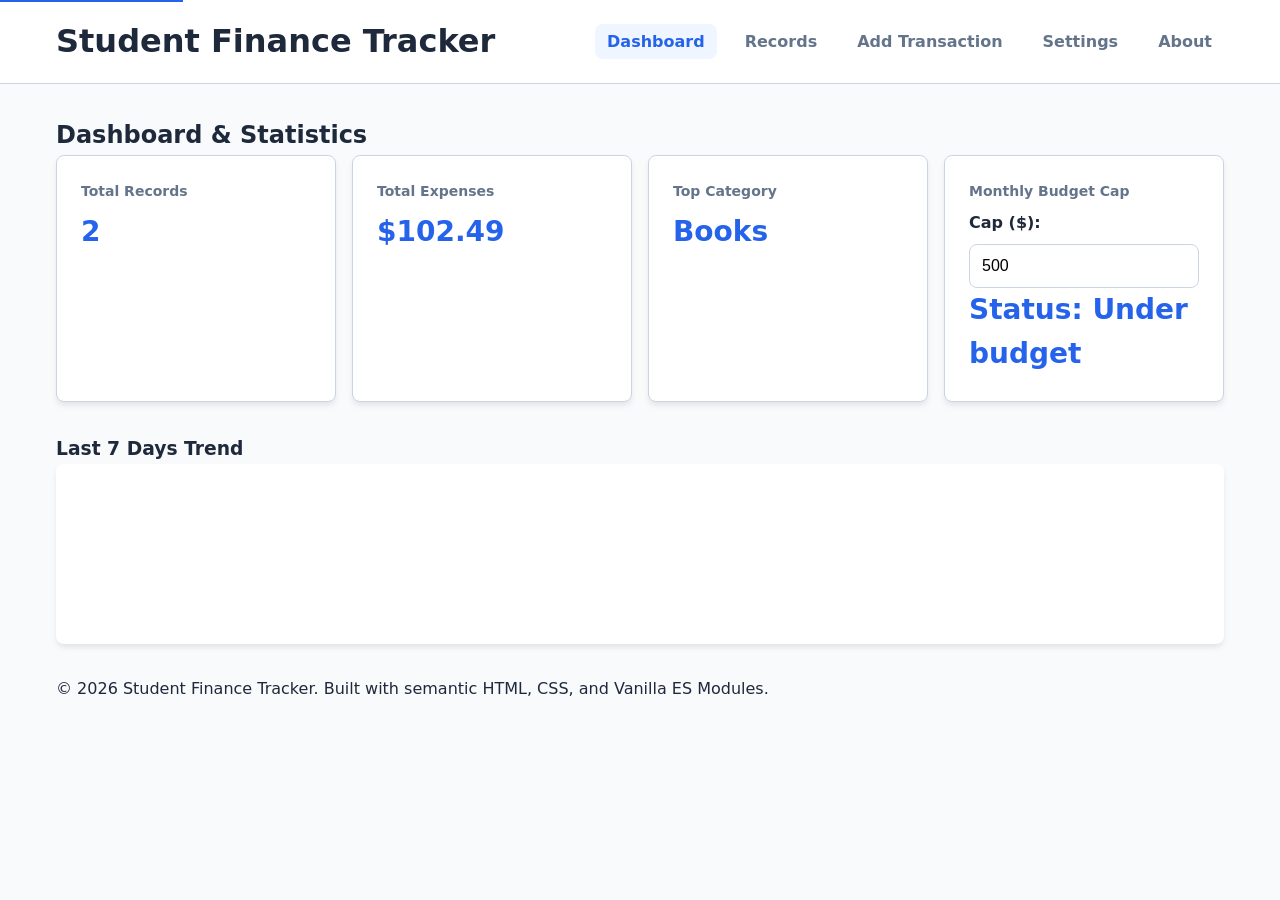
<file: index.html>
<!DOCTYPE html>
<html>
<head>    
    <meta charset="UTF-8">
    <meta name="viewport" content="width=device-width, initial-scale= 1.0">
    <title>Student Finance Tracker</title>
    <link rel="stylesheet" href="styles/main.css">
</head>
<body>
    <a href="#main-content" class="skip-link">Skip to main content</a>

    <header class="site-header">
        <div class="container header-content">
            <h1>Student Finance Tracker</h1>
            <nav aria-label="Main Navigation">
                <ul class="nav-list">
                    <li><a href="#dashboard" class="nav-link active">Dashboard</a></li>
                    <li><a href="#records" class="nav-link">Records</a></li>
                    <li><a href="#add-form" class="nav-link">Add Transaction</a></li>
                    <li><a href="#settings" class="nav-link">Settings</a></li>
                    <li><a href="#about" class="nav-link">About</a></li>
                </ul>
            </nav>

        </div>

    </header>

    <div id="announcer" aria-live="polite" class="sr-only"></div>

    <main id="main-content" class="container">

        <section id="dashboard" class="app-section active">
            <h2>Dashboard & Statistics</h2>
            <div class="stats-grid">
                <div class="stat-card">
                    <h3>Total Records</h3>
                    <p id="stat-count">0</p>
                </div>
                <div class="stat-card">
                    <h3>Total Expenses</h3>
                    <p id="stat-sum">$0.00</p>
                </div>
                <div class="stat-card">
                    <h3>Top Category</h3>
                    <p id="stat-top-cat">None</p>
                </div>
                <div class="stat-card budget-card">
                    <h3>Monthly Budget Cap</h3>
                    <div class="budget-control">
                        <label for="budget-cap-input">Cap ($):</label>
                        <input type="number" id="budget-cap-input" value="500" min="0" step="10">      
                    </div>
                    <p id="stat-budget-status">Status: Under budget</p>
                </div>

            </div>
            <div class="chart-container">
                <h3>Last 7 Days Trend</h3>
                <div id="trend-chart" class="simple-bar-chart"></div>
            </div>

        </section>

        <section id="records" class="app-section">
            <h2>Transaction Records</h2>
            <div class="controls-bar">
                <div class="search-wrapper">
                    <label for="search-input">Search / Regex Filter:</label>
                    <input type="text" id="search-input" placeholder="e.g. Food or \.\d{2}\b">                   
                </div>
                <div class="sort-wrapper">
                    <label for="sort-select">Sort By:</label>
                    <select id="sort-select">
                        <option value="date-desc">Date (Newest first)</option>
                        <option value="date-asc">Date (Oldest first)</option>
                        <option value="amount-desc">Amount (High to Low)</option>
                        <option value="amount-asc">Amount (Low to High)</option>
                        <option value="desc-az">Description (A-z)</option>
                    </select>
                </div>
            </div>

            <div class="table-responsive">
                <table id="records-table">
                    <thead>
                        <tr>
                            <th>Description</th>
                            <th>Amount</th>
                            <th>Category</th>
                            <th>Date</th>
                            <th>Actions</th>
                        </tr>
                    </thead>
                    <tbody id="records-tbody">

                    </tbody>
                </table>
            </div>

        </section>

        <section id="add-form" class="app-section">
            <h2 id="form-title">Add New Transaction</h2>
            <form id="transaction-form" novalidate>
                <input type="hidden" id="record-id">

                <div class="form-group">
                    <label for="desc-input">Description <span class="required">*</span></label>
                    <input type="text" id="desc-input" required placeholder="e.g., Lunch at cafeteria">
                    <small class="error-msg" id="desc-error"></small>
                </div>

                <div class="form-group">
                    <label for="amount-input">Amount ($) <span class="required">*</span></label>
                    <input type="number" id="amount-input" step="0.01"required placeholder="12.50">
                    <small class="error-msg" id="amount-error"></small>
                </div>

                <div class="form-group">
                    <label for="category-input">Category <span class="required">*</span></label>
                    <select id="category-input" required>
                        <option value="Food">Food</option>
                        <option value="Books">Books</option>
                        <option value="Transport">Transport</option>
                        <option value="Entertainment">Entertainment</option>
                        <option value="Fees">Fees</option>
                        <option value="Other">Other</option>
                    </select>
                    <small class="error-msg" id="category-error"></small>
                </div>

                <div class="form-group">
                    <label for="date-input">Date <span class="required">*</span></label>
                    <input type="date" id="date-input" required>
                    <small class="error-msg" id="date-error"></small>
                </div>

                <div class="form-actions">
                    <button type="submit" class="btn primary-btn" id="submit-btn">Save Transaction</button>
                    <button type="button" class="btn secondary-btn" id="cancel-btn" style="display:none;">Cancel Edit</button>
                </div>
            </form>

        </section>

        <section id="settings" class="app-section">
            <h2>Settings & Data Management</h2>
            <div class="settings-grid">
                <div class="setting-card">
                    <h3>Currency Converter</h3>
                    <label for="currency-select">Base Display Currency:</label>
                    <select id="currency-select">
                        <option value="USD">USD ($)</option>
                        <option value="EUR">EUR (€)</option>
                        <option value="GBP">GBP (£)</option>
                    </select>
                    <p class="setting-note">Exchange Rates (Manual): EUR = 0.9 USD, GBP = 0.79 USD </p>                   
                </div>
                <div class="setting-card">
                    <h3>Data Backup $ Restore</h3>
                    <div class="backup-actions">
                        <button id="export-btn" class="btn primary-btn">Export JSON</button>
                        <label for="import-file" class="btn secondary-btn file-upload-label">Import JSON</label>
                        <input type="file" id="import-file" accept=".json" class="sr-only">
                    </div>

                </div>
            </div>

        </section>

        <section id="about" class="app-section">
            <h2>About Student Finance Tracker</h2>
            <p>An accessible, responsive vanilla JavaScript web application designed to help university students manage personal budgets, track expenses with robust regex verification,and visualize weekly spending trends.</p>
            <h3>Contact</h3>
            <ul>
                <li>Name: GAHAMANYI Pax Gakundwa</li>
                <li>Email: g.gahamanyi@alustudent.com</li>
            </ul>

        </section>

    </main>

    <footer class="site-footer">
        <div class="container">
            <p>&copy; 2026 Student Finance Tracker. Built with semantic HTML, CSS, and Vanilla ES Modules.</p>
        </div>
    </footer>

    <script type="module" src="scripts/app.js"></script>
</body>
</html>
</file>
<file: styles/main.css>
:root {
    --primary: #2563eb;
    --primary-hover: #1d4ed8;
    --bg-color: #f8fafc;
    --surface: #ffffff;
    --text-main: #1e293b;
    --text-muted: #64748b;
    --border: #cbd5e1;
    --danger: #dc2626;
    --success: #16a34a;
    --radius: 8px;
    --shadow: 0 4px 6px -1px rgba(0, 0, 0, 0.1);

}

* {
    box-sizing: border-box;
    margin: 0;
    padding: 0;
}

body {
    font-family: system-ui, -apple-system, sans-serif;
    background-color: var(--bg-color);
    color: var(--text-main);
    line-height: 1.6;
}

.container {
    width: 100%;
    max-width: 1200px;
    margin: 0 auto;
    padding: 0 1rem;
}

.sr-only {
    position: absolute;
    width: 1px; height: 1px;
    padding: 0; margin: -1px;
    overflow: hidden; clip: rect(0,0,0,0);
    white-space: nowrap; border: 0;
}

.skip-link {
    position: absolute;
    top: -40px; left: 0;
    background: var(--primary);
    color: white; padding: 8px;
    z-index: 100;
    transition: top 0.2s ease;
}

.skip-link:focus { top:0; }

.site-header {
    background: var(--surface);
    border-bottom: 1px solid var(--border);
    padding: 1rem 0;
    position: sticky; top: 0;
    z-index: 50;
}

.header-content {
    display: flex;
    flex-direction: column;
    gap: 1rem;
    align-items: center;
}

.nav-list {
    display: flex;
    list-style: none;
    gap: 1rem;
    flex-wrap: wrap;
    justify-content: center;
}

.nav-link {
    text-decoration: none;
    color: var(--text-muted);
    font-weight: 600;
    padding: 0.5rem 0.75rem;
    border-radius: var(--radius);
    transition: all 0.2s ease;
}

.nav-link:hover, .nav-link.active {
    color: var(--primary);
    background: #eff6ff;
}

.app-section {
    display: none;
    padding: 2rem 0;
    animation: fadeIn 0.3s ease-in-out;
}

.app-section.active {
    display: block;
}

@keyframes fadeIn {
    from { opacity: 0; transform: translateY(6px);}
    to { opacity: 1; transform: translateY(0);}
}

.stats-grid {
    display: grid;
    grid-template-columns: 1fr;
    gap: 1rem;
    margin-bottom: 2rem;
}

.stat-card {
    background: var(--surface);
    padding: 1.5rem;
    border-radius: var(--radius);
    box-shadow: var(--shadow);
    border: 1px solid var(--border);
}

.stat-card h3 {
    font-size: 0.875rem;
    color: var(--text-muted);
    margin-bottom: 0.5rem;
}

.stat-card p {
    font-size: 1.75rem;
    font-weight: 700;
    color: var(--primary);
}

.controls-bar {
    display: flex;
    flex-direction: column;
    gap: 1rem;
    margin-bottom: 1.5rem;
}

.table-responsive {
    width: 100%;
    overflow-x: auto;
    background: var(--surface);
    border-radius: var(--radius);
    box-shadow: var(--shadow);
}

table {
    width: 100%;
    border-collapse: collapse;
    text-align: left;
}

th, td {
    padding: 1rem;
    border-bottom: 1px solid var(--border);
}

th {
    background: #f1f5f9;
    font-weight: 600;
}

mark {
    background-color: #fef08a;
    padding: 0.125rem 0.25rem;
    border-radius: 4px;
}

.form-group {
    margin-bottom: 1.25rem;
}

label {
    display: block;
    font-weight: 600;
    margin-bottom: 0.5rem;
}

input[type="text"],
input[type="number"],
input[type="date"],
select {
    width: 100%;
    padding: 0.75rem;
    border: 1px solid var(--border);
    border-radius: var(--radius);
    font-size: 1rem;
}

input:focus, select:focus {
    outline: 2px solid var(--primary);
    border-color: transparent;
}

.error-msg {
    color: var(--danger);
    font-size: 0.875rem;
    margin-top: 0.25rem;
    display: block;
}

.btn {
    padding: 0.75rem 1.5rem;
    border: none;
    border-radius: var(--radius);
    font-weight: 600;
    cursor: pointer;
    transition: background 0.2s ease;
}

.primary-btn {
    background: var(--primary);
    color: white;
}

.primary-btn:hover { background: var(--primary-hover);}

.secondary-btn {
    background: #e2e8f0;
    color: var(--text-main)
}
.secondary-btn:hover { background: #cbd5e1; }

.simple-bar-chart {
    display: flex;
    align-items: flex-end;
    gap: 1rem;
    height: 180px;
    background: var(--surface);
    padding: 1rem;
    border-radius: var(--radius);
    box-shadow: var(--shadow);
}

@media (min-width: 768px) {
    .header-content {
        flex-direction: row;
        justify-content: space-between;
    }
    .stats-grid {
        grid-template-columns: repeat(2, 1fr);
    }
    .controls-bar {
        flex-direction: row;
        justify-content: space-between;
    }

    @media (min-width: 1024px) {
        .stats-grid {
            grid-template-columns: repeat(4, 1fr);
        }
    }
   
}

.app-section {
    display: none;
}

.app-section.active {
    display: block;
}
</file>
